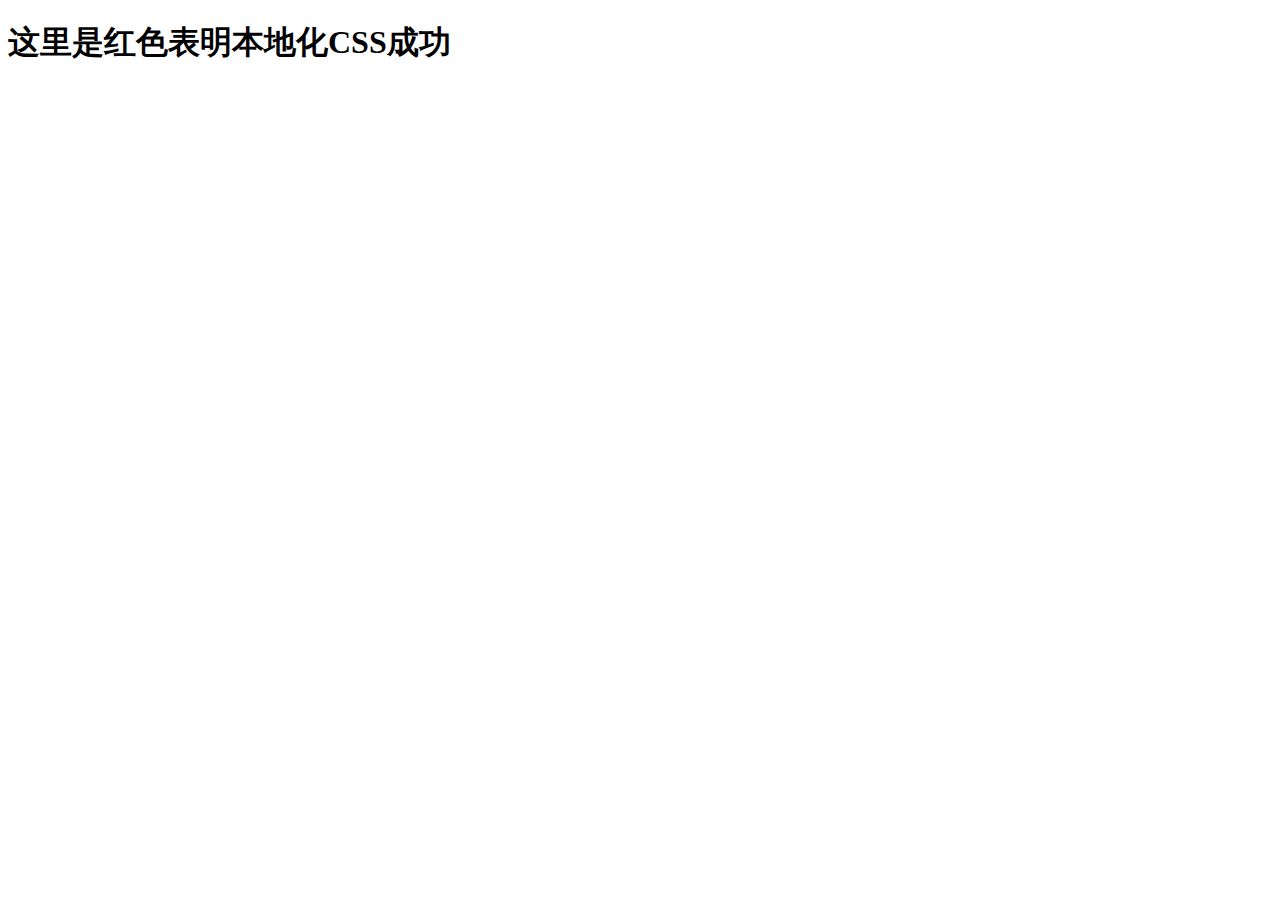
<file: test/index.html>
<!DOCTYPE html>
<html>
    <head>
        <meta http-equiv="Content-Type" content="text/html; charset=UTF-8" />
        <title>Test Web-Localize</title>
        <script src="../src/localize.js?__inline" type="text/javascript"></script>
        <script>
            var secStart = (new Date()).getTime();
        </script>

        <link id="wl_test1_css" href="test1_a735472.css" rel="@placeholder"/>
        <script>WL.localize('wl_test1_css');</script>

        <link id="wl_test2_css" href="test2.css?1345678" rel="@placeholder"/>
        <script>WL.localize('wl_test2_css');</script>

        <link id="wl_test3_css" href="test3_335b765.css" rel="@placeholder"/>
        <script>WL.localize('wl_test3_css');</script>

        <link id="wl_test1_js" href="test1_789bae3.js" rel="@placeholder"/>
        <link id="wl_common_lib_js" href="common_lib-aio_57075cf.js" rel="@placeholder"/>
        <link id="wl_common_rocket_js" href="common_rocket-aio_9349694.js" rel="@placeholder"/>
        <link id="wl_gmu_js" href="gmu-aio_23144bf.js" rel="@placeholder"/>
        <link id="wl_webappandroid_js" href="webappandroid-aio_1a932f1.js" rel="@placeholder"/>

        <link id="wl_test_finishload_js" href="test_finishload.js" rel="@placeholder"/>
    </head>
    <body>
        <h1>这里是红色表明本地化CSS成功</h1>
        <h2></h2>
    </body>

    <script>
        WL.localize('wl_test1_js');
        WL.localize('wl_common_lib_js');
        WL.localize('wl_common_rocket_js');
        WL.localize('wl_gmu_js');
        WL.localize('wl_webappandroid_js');

        WL.localize('wl_test_finishload_js');
    </script>

</html>
</file>
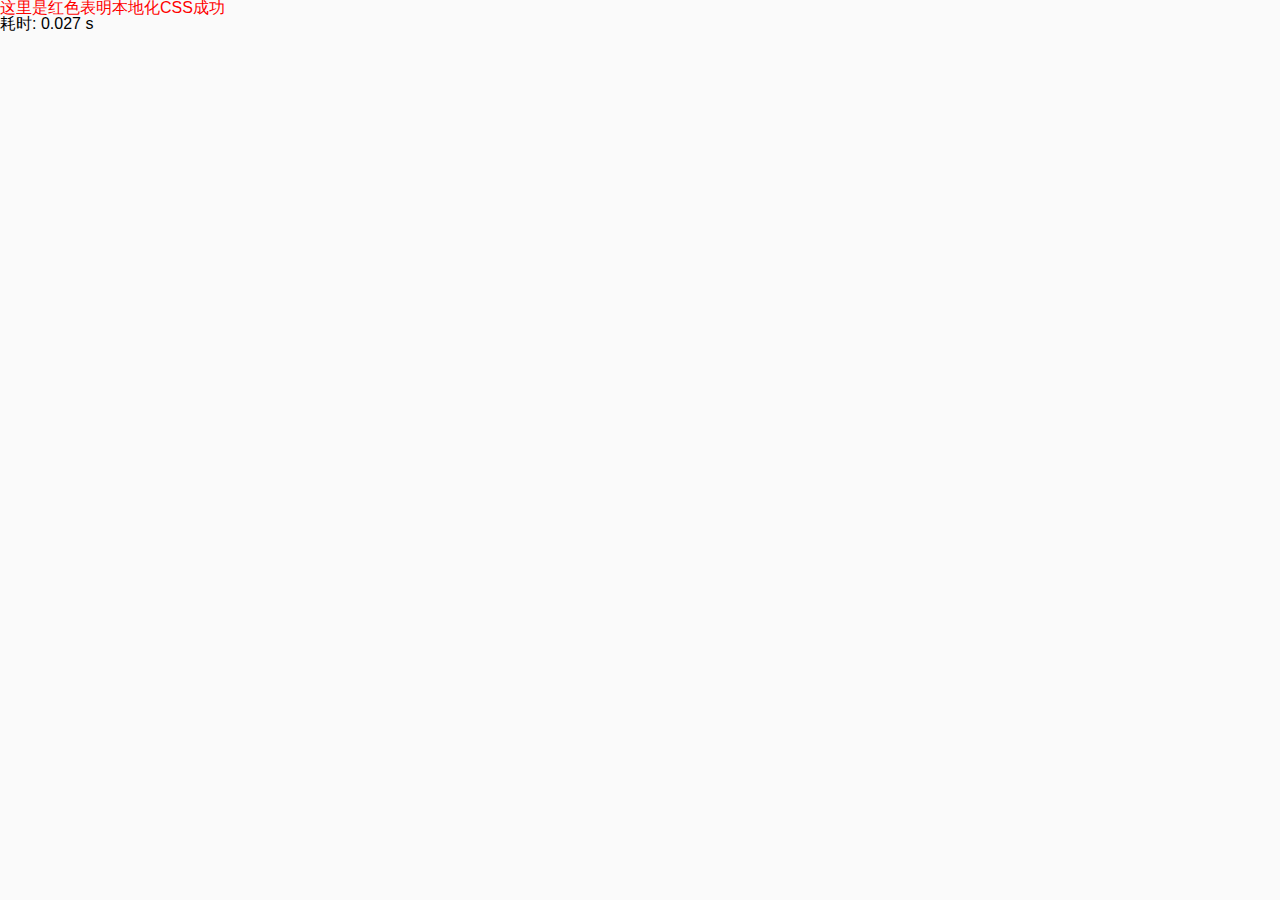
<file: test/index_nolocal.html>
<!DOCTYPE html>
<html>
    <head>
        <meta http-equiv="Content-Type" content="text/html; charset=UTF-8" />
        <title>Test No-Localize</title>
        <script src="../src/localize.js?__inline" type="text/javascript"></script>
        <script>
            var secStart = (new Date()).getTime();
        </script>

        <link id="wl_test1_css" href="test1_a735472.css" rel="stylesheet"/>
        <link id="wl_test2_css" href="test2.css?1345678" rel="stylesheet"/>
        <link id="wl_test3_css" href="test3_335b765.css" rel="stylesheet"/>

    </head>
    <body>
        <h1>这里是红色表明本地化CSS成功</h1>
        <h2></h2>

    <script src="test1_789bae3.js"></script>
    <script src="common_lib-aio_57075cf.js"></script>
    <script src="common_rocket-aio_9349694.js"></script>
    <script src="gmu-aio_23144bf.js"></script>
    <script src="webappandroid-aio_1a932f1.js"></script>

    <script src="test_finishload.js"></script>
    </body>


</html>
</file>
<file: test/test1_a735472.css>
body{
    background-color: #999;
}
</file>
<file: test/test2.css>
h1{
    color: #f00;
}
</file>
<file: test/test3_335b765.css>
/* http://meyerweb.com/eric/tools/css/reset/ 
   v2.0 | 20110126
   License: none (public domain)
*/
html, body, div, span, applet, object, iframe,
h1, h2, h3, h4, h5, h6, p, blockquote, pre,
a, abbr, acronym, address, big, cite, code,
del, dfn, em, img, ins, kbd, q, s, samp,
small, strike, strong, sub, sup, tt, var,
b, u, i, center,
dl, dt, dd, ol, ul, li,
fieldset, form, label, legend,
table, caption, tbody, tfoot, thead, tr, th, td,
article, aside, canvas, details, embed, 
figure, figcaption, footer, header, hgroup, 
menu, nav, output, ruby, section, summary,
time, mark, audio, video {
    margin: 0;
    padding: 0;
    border: 0;
    font-size: 100%;
    font: inherit;
    font-family: arial;
    vertical-align: baseline;
}
/* HTML5 display-role reset for older browsers */
article, aside, details, figcaption, figure, 
footer, header, hgroup, menu, nav, section {
    display: block;
}
body {
    line-height: 1;
    background-color: #fafafa;
}
ol, ul {
    list-style: none;
}
blockquote, q {
    quotes: none;
}
blockquote:before, blockquote:after,
q:before, q:after {
    content: '';
    content: none;
}
table {
    border-collapse: collapse;
    border-spacing: 0;
}

#wrapper{
    position: relative;
    width:100%;
    height:100%;
    background-color:#fafafa;
}

.ui-refresh-wrapper{
    padding: 14px 40px;
}

.ui-refresh {
    height: 36px;
    line-height: 36px;
    background-color: #eef0f2;
    text-align: center;
    /*
    font-size: 0;
    */
    border: 1px solid #d2d9e0;
}
.ui-refresh:active{
    background-color: #e2e6eb;
}
.ui-refresh-pullup-icon {
    display: inline-block;
    width: 20px;
    height: 20px;
    background: transparent url(http://wap.baidu.com/static/news/webapp_pro/img/refresh.png) 0 0 no-repeat;
    background-size: 40px 20px;
    margin-right: 8px;
    vertical-align: middle;
}

.ui-refresh .ui-refresh-pullup-icon  {
    -webkit-transition-property: -webkit-transform;
    -webkit-transition-duration: 400ms;
    -webkit-transition-timing-function: ease-in-out;
    -webkit-transform: rotate(180deg);
}

.ui-refresh.ui-refresh-flip .ui-refresh-pullup-icon {
     -webkit-transform: rotate(0deg) translateZ(0) !important;
 }

.ui-refresh.ui-refresh-flip-origin .ui-refresh-pullup-icon {
    -webkit-transform: rotate(180deg) translateZ(0) !important;
}

.ui-refresh-loading .ui-refresh-pullup-icon {
    background-position: -20px 0;
    -webkit-transform: rotate(0deg);
    -webkit-transition-duration: 0ms;
    -webkit-animation-name: ui-refresh-loading-anim;
    -webkit-animation-duration: 1s;
    -webkit-animation-iteration-count: infinite;
    -webkit-animation-timing-function: linear;
}

@-webkit-keyframes ui-refresh-loading-anim {
    from {
        -webkit-transform: rotate(0deg);
    }
    8.32% {
        -webkit-transform: rotate(0deg);
    }
    8.33% {
        -webkit-transform: rotate(30deg);
    }
    16.65% {
        -webkit-transform: rotate(30deg);
    }
    16.66% {
        -webkit-transform: rotate(60deg);
    }
    24.99% {
        -webkit-transform: rotate(60deg);
    }
    25% {
        -webkit-transform: rotate(90deg);
    }
    33.32% {
        -webkit-transform: rotate(90deg);
    }
    33.33% {
        -webkit-transform: rotate(120deg);
    }
    41.65% {
        -webkit-transform: rotate(120deg);
    }
    41.66% {
        -webkit-transform: rotate(150deg);
    }
    49.99% {
        -webkit-transform: rotate(150deg);
    }
    50% {
        -webkit-transform: rotate(180deg);
    }
    58.32% {
        -webkit-transform: rotate(180deg);
    }
    58.33% {
        -webkit-transform: rotate(210deg);
    }
    66.65% {
        -webkit-transform: rotate(210deg);
    }
    66.66% {
        -webkit-transform: rotate(240deg);
    }
    74.99% {
        -webkit-transform: rotate(240deg);
    }
    75% {
        -webkit-transform: rotate(270deg);
    }
    83.32% {
        -webkit-transform: rotate(270deg);
    }
    83.33% {
        -webkit-transform: rotate(300deg);
    }
    91.65% {
        -webkit-transform: rotate(300deg);
    }
    91.66% {
        -webkit-transform: rotate(330deg);
    }
    99.99% {
        -webkit-transform: rotate(330deg);
    }
    to {
        -webkit-transform: rotate(360deg);
    }
}

.ui-refresh-pullup-label {
    font-size: 14px;
    color: #545454;
    vertical-align: middle;
}

footer{
    height:98px;
    text-align:center;
    color:#acacac;
    overflow:hidden;
    font-size:14px;
}
footer a,.footer span {
    padding:0 18px;
}
footer .client-version a,.footer .client-version span {
    padding:0 10px;
}
footer a {
    color:#0B62B2;
    text-decoration:none;
}
footer span {
    color:#333;
}
footer .client-version span {
    padding: 0 10px;
}
footer .copy-right,.footer .copy-right a{
    padding:0 10px;
    color:#515151;
}
footer .copy-right a{
    padding-right:0;
}
footer p{
    height:32px;
    line-height:32px;
}
footer .footer-recommand{
    border-bottom: 1px solid #D5E0EA;
    height: 34px;
    line-height: 34px;
    background-color: #EFF3F6;
    color: #0b62b2;
    font-size: 14px;
    display: block;
}
footer .footer-recommand-1{
    border-bottom: 1px solid #247DC1;
}
.all-classes {
    position: relative;
    background-color: #f2f2f2;
    overflow: hidden;
    display: none;
}

.all-classes:after {
   content:"";
   width: 100%;
   height: 0;
   background: transparent;
   position: absolute;
   -webkit-box-shadow: 0 0 2px 1px rgba(0,0,0,0.17);
}

.all-classes .all-classes-zone {
    display: table;
    width: 100%;
}

.all-classes-row {
    display: table-row;
}

.all-classes-row a {
    display: table-cell;
    font-size: 16px;
    line-height: 16px;
    color: #414141;
    text-align: center;
    padding: 14px 0;
    text-decoration: none;
}

.all-classes-row:first-child a {
    padding-top: 20px;
}

.all-classes-row:last-child a {
    padding-bottom: 20px;
}

.all-classes-row a:first-child {
    padding-left: 7px;
}

.all-classes-row a:last-child {
    padding-right: 7px;
}

/* translate性能优化 */
#page-view-wrapper *, .listing-view-wrapper *, #page-view-wrapper * {
    -webkit-transform: translateZ(0);
}


/* 取消默认按钮按下状态 */
*{
-webkit-tap-highlight-color: rgba(0,0,0,0);                                                                                     
-webkit-touch-callout: none; 
}

.lazy-load{
    width: 92px;
    height: 66px;
    background: url(http://wap.baidu.com/static/news/webapp_lite/img/news_placeholder.png);
    background-size: 92px 66px;
}



.btn-search, 
.btn-back,
.btn-bigger, 
.btn-smaller, 

.ui-toolbar-func .btn-slide,

.ui-footer-app-download span,

.page-view-list-item-inner div:nth-child(2) span:nth-child(3), 
.page-view-share span,

.ui-gotop span{
    border:none;
    background-image: url("/static/news/webapp/webappandroid/img/bg-toolbar.png");
    background-size: 50px 600px;
    -webkit-background-size: 50px 600px;
    background-repeat:no-repeat;
}


#searchsubscribe_list .item,
.subscribe-list .item,
#preview_view_subscribeinfo .state-btn{
    background-image: url("/static/news/webapp/webappandroid/img/bg-subscribe.png");
    -webkit-background-size: 30px 300px;
    background-repeat: no-repeat;
}

#subscribe_view_search .search-box,
#index_view_search .search-box{
    background-image: url("/static/news/webapp/webappandroid/img/bg-simple-searchbox.png");
    background-size: 25px 75px;
    -webkit-background-size: 25px 75px;
    background-repeat: no-repeat;
}

.btn-config,
.ui-config .user,
.ui-config .image-mode,
.ui-config .mark,
.ui-config .slide-mode{
    background-image: url("/static/news/webapp/webappandroid/img/bg-config.png");
    background-repeat: no-repeat;
    -webkit-background-size: 30px 300px;
}


.ui-dialog{
	overflow: hidden;
	margin: 0 auto;
	background: #f5f5f5;
	z-index: 9999;
	position:absolute;
	display: none;
	-webkit-box-shadow: 0px 1px 10px #bbbbbb;
}

.ui-dialog .ui-dialog-title{
	height: 50px;
	line-height: 50px;
	font-size: 16px;
	text-align: center;
	background: #373737;
	color: #fff;
	font-weight: 700;
	position: relative;
}

.ui-dialog .ui-dialog-close{
	position: absolute;
	top: 10px;
	right: 10px;
	width: 30px;
	height: 30px;
	font-size: 18px;
	line-height: 30px;
	font-weight: 700;
	cursor: pointer;
}

.ui-dialog .ui-dialog-content{
	padding: 20px 0;
	position: relative;
}

/** mask */
.ui-mask{
	position: absolute;
	top: 0;
	left: 0;
	background: #888;
	opacity: 0.5;
	display: none;
	z-index: 9999;
}
.ui-input-mask{
    /*
	position: relative;
	z-index: 9999;
    */
}

.ui-suggestion{
	position: absolute;
	top: 50px;
	left: -4px;
    right: -4px;
	display: none;
	z-index: 9999;	
	font-size: 16px;
	border: 1px solid #b1b1b1;
    border-width: 1px 0;
	background-color:#fff;
}

.ui-suggestion ul{
	list-style: none;
	background: #fff;
}

.ui-suggestion ul li{
	border-bottom: 1px solid #e7e7e7;
	height: 40px;
	line-height: 40px;
}

.ui-suggestion .ui-suggestion-result{
	padding: 0 13px;
	display: block;
}

.ui-suggestion .ui-suggestion-result-highlight{
	background: #ededed;
}

.ui-suggestion .ui-suggestion-result span{
	color: #878787;
}

.ui-suggestion .ui-suggestion-content{
	position: relative;
}

.ui-suggestion .ui-suggestion-button{
	border-top: 1px solid #e7e7e7;
	background: #f7f7f7;
	height: 40px;
	line-height: 40px;
}

.ui-suggestion-button span{
	text-decoration: none;
	text-align: center;
	color: #4B4B4B;
	display: inline-block;
	font-size: 14px;
	padding: 0 10px;
	cursor: pointer;
}

.ui-suggestion-button span:first-child{
	float: left;
	border-right: 1px solid #e7e7e7;
}

.ui-suggestion-button span:last-child{
 	float: right;
 	border-left: 1px solid #e7e7e7;
}

.ui-input-mask{
    /*
	position: relative;
    */
}

.ui-input-mask input{
	outline: none;
}

.ui-quickdelete-button{
    /*gmu-image-self*/background: url("[data-uri]") no-repeat;
	-webkit-background-size: 100%;
    -webkit-background-origin: content-box;
	visibility: hidden;
	position: absolute;
	cursor: pointer;
}

.ui-toolbar-container {
    position: relative;
    min-width: 320px;
}

.ui-toolbar, .ui-toolbar-mask {
    position: relative;
    height: 40px;
    z-index: 2;
    text-align: center;
    font-weight: normal;
    border-top: 1px solid #2786fb;
    border-bottom: 1px solid #2786fb;
    color: #fff;
    background-color: #2786fb;
}

.ui-toolbar-mask {
    position: absolute;
    top: 0;
    bottom: 0;
    left: 0;
    right: 0;
    opacity: 0.8;
}

.ui-toolbar-l, .ui-toolbar-r{
    position: absolute;
    height: 40px;
    overflow: hidden;
}

.ui-toolbar-title {
    display: inline-block;
    font-size: 18px;
    line-height: 40px;
}

.ui-toolbar-l{
    top:0;
    left:0;
}

.ui-toolbar-r{
    top:0;
    right:0;
}

.ui-toolbar-l .ui-toolbar-btn {
    float: left;
    margin: 4px 0 2px 5px;
}
.ui-toolbar-r .ui-toolbar-btn {
    float: right;
    margin: 4px 5px 4px 0;
}

.ui-toolbar-btn{
    font-size: 14px;
    height: 30px;
    min-width: 18px;
    line-height: 30px;
    background-color: #3f95ff;
    border: 1px solid #1176f2;
    padding: 0 8px;
}

.ui-toolbar-btn.press{
    background-color: #930c10;
}

.ui-toolbar-btn span {
    display: none;
}

.noimage .ui-toolbar-btn {
    background-image: none;
}

.noimage .ui-toolbar-btn span {
    display: inline;
}

/* specific to pages */
.btn-product, 
.btn-search, 
.btn-home, 
.btn-back,

.btn-bigger, 
.btn-smaller, 
.btn-dld, 

.ui-toolbar-group
{
    background-image: url("/static/news/webapp/webappandroid/img/bg-toolbar-webapp.png");
    background-repeat: no-repeat;
    background-size: 55px 1100px;
}

.btn-baidu {
    width: 32px;
}

.ui-toolbar-l .btn-product {
    margin-left: 0;
    border-left: 0;
    width: 28px;
    background-position: 12px 4px;
}

/*
.ui-toolbar-r .btn-baidu {
    width: auto;
}
*/

.btn-search {
    background-position: 6px -31px;
}

.btn-back {
    border: 0;
    height: 34px;
    width: 43px;
    background-position: 0 -177px;
    background-color: transparent;
    padding-left: 7px;
}
.btn-back.press {
    background-color: transparent;
    background-position: 0 -240px;
}

.btn-home {
    background-position: 6px -64px;
}

/* artical setting */
.ui-toolbar-func{
    position: relative;
    border-bottom: 1px solid #D2D2D2;
    height: 37px;
    background-color: #F4F4F4;
}
.ui-toolbar-func .ui-toolbar-btn {
    float: right;
    height: 37px;
    min-width: 30px;
    background-color: transparent;
    border: 0;
    color: #545454;
}

/*
.ui-toolbar-func .btn-slide {
    float: left;
    width: auto;
    height: 37px;
    line-height: 37px;
    margin: 0 0 0 8px;
    padding-left: 25px;
    background: url([data-uri]) no-repeat;
    background-size: 18px 50px;
    background-position: 0 -22px;
}
.ui-toolbar-func .btn-slide.disable {
    background-position: 0 10px;
}
*/

.ui-toolbar-group {
    position: absolute;
    right: 0;
    top: 0;
    width: 96px;
    background-position: 0 -109px;
}

.btn-bigger {
    background-position: 8px -460px;
}
.btn-smaller {
    background-position: 10px -420px;
}
.btn-more {
    width: 34px;
    padding:0;
}

.btn-config {
    width: 14px;
    background-position: 8px -192px;
}

.ui-toolbar-func .btn-dld {
    float: left;
    width: auto;
    height: 37px;
    line-height: 37px;
    margin: 0 0 0 8px;
}
.ui-toolbar-func .btn-dld {
    background-position: 0px -540px;
}

#search_view .btn-dld,
#searchbox_view .btn-dld {
    background-position: 3px -590px;
}

#image_view header {
    position: absolute;
    top: 0;
    left: 0;
    right: 0;
    z-index: 10;
}

#image_view .ui-toolbar {
    background-image:none;
    background-color: transparent;
    border-color: transparent;
}

#image_view .ui-toolbar-mask {
    background-image:none;
    background-color: #303030;
    border-top-color: #333333;
    border-bottom-color: #333333;
}

#image_view .ui-toolbar-btn {
    background-color: #3c3c3c;
    border-color: #232323;
}

#image_view .ui-toolbar-btn.press{
    background-color: #2e2e2e;
}

#image_view .btn-back {
    background-position: 0 -305px;
    background-color: transparent;
    border: 0;
}

#image_view .btn-back.press {
    background-color: transparent;
    background-position: 0 -368px;
}

#image_view .ui-toolbar-title {
    font-size: 14px;
}

.ui-more {
    display: -webkit-box;
    display: none;
    -webkit-box-orient: vertical;
    -webkit-box-shadow: 1px 0 0 rgba(216,216,216,.21) inset,0 1px 0 rgba(216,216,216,.21) inset,-1px 0 0 rgba(216,216,216,.21) inset,0 1px 0 rgba(255,255,255,.75),0 -1px 0 rgba(255,255,255,.75);
    position: relative;
    background:#F2F2F2;
    padding-bottom:2px;
}

.ui-more-links{
    display: -webkit-box;
    -webkit-box-flex: 1;
    height: 42px;
}
.ui-more-links:last-child {
    border-bottom: 1px solid #CECECE;
}

.ui-more-links a{
    display: -webkit-box;
    -webkit-box-pack: center;
    -webkit-box-align: center;
    height:100%;
    text-decoration: none;
    font-weight: bold;
    font-size: 14px;
    line-height: 100%;
    color: #545164;
    width: 20%;
}


.product-view-list {padding:5px 15px;}
.product-view-list-item {width:25%; height:75px; padding:15px 0 0; float:left;}
.product-view-list-item-icon {margin:0 auto; width:50px; height:50px; -webkit-background-size:260px 200px; background-repeat:no-repeat;}
.product-view-list-item-title {text-align:center; font:bold 14px/26px Arial; color:#5B5B5B;}
.product-view-list-item-icon{
    background-image:url("http://wap.baidu.com/static/news/webapp/webappandroid/img/product_list.png"); 
}


@-webkit-keyframes loading-anim {
    0% {-webkit-transform: rotate(0);}
    50% {-webkit-transform: rotate(180deg);}
    100% {-webkit-transform: rotate(360deg);}
}

.page-loading{
    position:absolute;
    left:0;
    top:0;
    right:0;
    bottom:0;
    display:inline-block;
    background-color:#CBCCCD;
    background-color:#F1F1F1;
    z-index:1000;
    text-align: center;
}

.page-loading-text{
    color: #888;
    font: normal 16px/30px normal;
}

.page-loading-logo, .page-loading-anim{
    margin-top: 160px;
    height:70px;
    width:70px;
    display:inline-block;
    background:url("[data-uri]") 0 0 no-repeat;
    background-size: 70px 140px;
}
.page-loading-anim{
    margin: 0;
    -webkit-animation: loading-anim 2s linear infinite;
    background-position:0 -70px;
}
 




/* ui components  */
/* global tip */
.global-tip{
    display:none;
    z-index:9999;

    position:fixed;
    left:0;
    right:0;
    bottom:50px;

    height:30px;
    margin:0 20px;

    text-align:center;
}

.global-tip span{
    padding: 5px;
    border:1px solid #ddd;
    border-radius:3px;
    background-color:rgba(0, 0, 0, 0.8);
    color:#fff;
    font:normal 16px/30px Arial;
}



.search-form {
    box-shadow: 0 2px 2px #ededed;
    -webkit-box-shadow: 0 2px 2px #ededed;
}

.search {
    position: relative;
    padding: 4px 5px 5px;
    display: -webkit-box;
    background: #f2f2f2;
    -webkit-box-pack: start;
    border-bottom: 1px solid #cecece;
    z-index: 999;
}

.search input {
    border: none;
    border-radius: 0;
    background: none;
    -webkit-appearance: none;
    font-size: 16px;
    vertical-align: middle;
}

.search-input {
    -webkit-box-flex: 1;
    border: 1px solid #9a9a9a;
    border-radius: 2px 0 0 2px;
    background: #fff url("[data-uri]") 0 0 no-repeat;
}

.search-input input {
    width: 100%;
    height: 39px;
    padding: 0;
}

.search-button {
    border: 1px solid #888;
    border-left: 0;
    border-radius: 0 2px 2px 0;
    z-index: 0;
}

.search-button input {
    height: 39px;
    padding: 0 3px;
    margin: 0;

    border: 0 none transparent;
    border-radius: 0 !important;
    background: #e8e8e8;

    font-weight: bold;
    font-size: 16px;
    -webkit-appearance: none;
    -moz-appearance: none;
    line-height: 39px;
    color: #000;

    cursor: pointer;
}

.search-button-hover{
    background: -webkit-gradient(linear,left top,left bottom,from(#dfdfdf),to(#f7f6f6)) !important;
}

.ui-dialog .ui-dialog-content .buttonContent {
    text-align: center;
}

.ui-dialog .ui-dialog-content button {
    width: 80px;
    height: 30px;
    cursor: pointer;
    border: 1px solid #999;
    -webkit-appearance: none;
}

.ui-dialog .ui-dialog-content .ok {
    margin-left: 10px;
}

.ui-suggestion {
    top:50px;
    right:0;
}


.simple-searchbox{
    position: relative;
    height: 100%;
    width: 100%;
}

.simple-searchbox form,
.simple-searchbox form span{
    background-image: url("/static/news/webapp/webappandroid/img/bg-simple-searchbox.png");
    background-size: 25px 75px;
    -webkit-background-size: 25px 75px;
    background-repeat: no-repeat;
}

.simple-searchbox form{
    position: absolute;
    top: 6px;
    left: 6px;
    right: 6px;
    height: 32px;
    padding: 0 28px;

    border: 1px solid #d2d5db;
    background-color: #fff;
    background-position: 5px 4px;
}

.simple-searchbox input{
    position: absolute;
    top: 0;
    left: 25px;
    bottom: 0;
    right: 32px;

    /* 与suggest对齐 */
    padding-left: 5px;

    -webkit-appearance: none;

    /* focus时无蓝框 */
    outline: none;

    border: none;

    font-size: 16px;
    line-height: 26px;
}

.simple-searchbox form span{
    display: block;
    position: absolute;
    right: 0;
    top: 0;
    bottom: 0;
    width: 32px;

    background-position: 3px -47px; 
}




.ui-config{
    position: absolute;
    z-index: 2;
    top: 42px;
    right: 8px;
    width: 160px;

    background-color: #fafafa;
    -webkit-border-radius: 3px;
    -webkit-box-shadow: 0 1px 3px #666;
}

.ui-config .arrow{
    position: absolute;
    top: -7px;
    right: 7px;
    width: 0;
    height: 0;
    border-bottom: 8px solid #fafafa;
    border-left: 8px solid transparent;
    border-right: 8px solid transparent;
}  

.ui-config .list{
}  

.ui-config .list > div{
    position: relative;
    height: 45px;
    padding-left: 40px;
    border-top: 1px solid #e4e8eb;
}

.ui-config .list > div:first-child{
    border-top: none;
}

.ui-config .list > div.pressed{
    background-color: #e4e8f0;
}

.ui-config .list span{
    color: #333;
    font-size: 16px;
    line-height: 46px;
}

.ui-config .list span.pressed{
    color: #222;
}

.ui-config .user{
    background-position: 12px 11px;
}

.ui-config .image-mode{
    background-position: 14px -26px;
}

.ui-config .slide-mode{
    background-position: 15px -58px;
}

.ui-config .mark{
    position: absolute; 
    right: 4px;
    top: 2px;
    width: 40px;
    height: 40px;
}

.ui-config .mark.on{
    background-position: 2px -99px;
}

.ui-config .mark.off{
    background-position: 2px -146px;
}


.ui-footer {
    height: 44px;
    overflow: hidden;

    background-color: #0f6fe4;
    font-size: 13px;
    line-height: 44px;
}

.ui-footer .item-wrapper{
    float: left;
    width: 33.3%;
    height: 100%;
    overflow: hidden;
    margin-left: -1px;

    text-align: center;
    border-left: 1px solid #0057c1;
    color: #fff;
}

.ui-footer .item-wrapper:first-child{
    margin-left: 0;
    border-left: none;
}

.ui-footer .item{
    display: inline-block;
    height: 100%;
    padding-left: 25px;
}

.ui-footer .feedback,
.ui-footer .app-recommend,
.ui-footer .app-download{
    background-image: url("/static/news/webapp/webappandroid/img/bg-footer.png");
    background-repeat: no-repeat;
    -webkit-background-size: 30px 300px;
}

.ui-footer .feedback{
    background-position: 0px 14px;
}

.ui-footer .app-download{
    background-position: 0px -53px;
}

.ui-footer .app-recommend{
    background-position: 0px -19px;
}

.newsad-banner {
    display: block;
    width: 100%;
    font-size: 0;
    -webkit-background-size: 10px 51px;
    background-repeat: repeat;
}

.newsad-banner > div {
    position:relative;
    background-repeat: no-repeat;
    -webkit-background-size:320px 51px;
}

.newsad-banner.top-banner > div {
    width:320px;    
    height:51px;    
    margin:0 auto;  
}

.newsad-banner > div > span {                
    display:block;    background: url(http://m.baidu.com/static/news/webapp_lite/img/round_close.png) 2px 3px no-repeat;    background-size: 16px 16px;    width:40px;    height:40px;    position:absolute;    left:0px;
    top:0px;
    z-index:100;
}
.newsad-banner > div > img {
    width: 100%;
}




/* global views */
/* gotop*/
.ui-gotop{
    width: 55px;
    height: 35px;
    position: absolute;
    bottom: 5px;
    right: 5px;
    z-index: 1000;
    background: #454545;
    color: white;
    cursor: pointer;
    visibility: hidden;
    -webkit-perspective: 1000;
    -webkit-backface-visibility: hidden;
    -webkit-transform: translate(0px,-10px);
    -webkit-border-radius: 2px;
    -webkit-transition-property: bottom;
    -webkit-transition-duration: 400ms;
    -webkit-transition-timing-function: ease;
    -webkit-box-shadow: 0 0 5px #9C9C9C;
    opacity: .9;
}

.ui-gotop span {
    position: relative;
    display: block;
    padding: 9px 0;
    line-height: 14px;
    text-align: center;
}

.ui-gotop span {
    background: url("[data-uri]") no-repeat 0px 0px;
    -webkit-background-size: 55px 35px;
}



/* pages */
/* index */
#index_view{
    display:none; 
    position: absolute;
    top:0;
    left:0;
    right:0;
    bottom:0;
    background-color: #fafafa;
}

#index_view_sections {
    position:relative;
    /* 由navigator覆盖，解决框webview中carousel顶部莫名的1px白线 */
    z-index: 1;
    top: -2px;

    min-height: 800px;
}

.index-view-subpage{
    position: relative;

    /** 不使用绝对定位：无子页面动画，同时让footer内容不至于被绝对定位内容覆盖
    position: absolute;
    top:0;
    left:0;
    right:0;
    bottom:0;
    */

    /**
     * min-height: 800px;
     * subpage本身不要设置min-height，不然
     * 其内部的pageloading可能会因为其他内容的展现而闪动 
     */

    /* 避免初始加载时ui-refresh的margin-top超出 */
    margin-top: -1px;
    border-top: 1px solid transparent;

    border-bottom: 1px solid transparent;
}

.index-view-subpage .no-result{
    margin-top: 20px;
    padding: 20px 0;
    text-align: center;
    font-size: 16px;
    line-height: 20px;
}

.index_tofeedback {
    position: relative;
}

.index_tofeedback a{
    color:#666;
    font-size:14px;
    display:inline-block;
    width:100%;
    height:33px;
    text-align: center;
    line-height: 33px;
    text-decoration: none;
}
.index_tofeedback a:active {
    background-color: #e9e9e9;
}
.index-section-title,.index_tofeedback {
    display:table;
    width:100%;
    height:42px;
    background-color: #f4f4f4;
    color: #3b3b3b;
    border-bottom:1px solid #e0e0e0;
}
.index_tofeedback{
    height:33px;
}
.index-section-title h2 {
    display:table-cell;
    text-align: center;
    position: relative;
    bottom: -1px;
}

.index-section-title h2 span {
    display: inline-block;
    font-size:18px;
    line-height: 37px;
    border-top: 2px solid transparent;
    border-bottom:3px solid transparent;
}

.index-section-title h2.index-title-current span {
    color: #007bed;
    border-bottom:3px solid #007bed;
}

.index-section, .index-list {
    background-color: #fafafa;
}

.index-list-item.touching {
    background-color: #e9e9e9;
}

.index-list-item.touched .index-list-main-title, 
.index-list-item.touched span {
    color: #707070;
}

.index-list-item {
    height: 66px;
    padding:10px;
    border-bottom: 1px solid #e7e7e7;
    overflow: hidden;
}

.index-list-main-text {
    height: 44px;
    overflow: hidden;
}

.index-list-image {
    font-size: 0;
    height: 64px;
    vertical-align: middle;
    width: 92px;
    float: right;
    text-align: center;
    margin-left: 10px;
    overflow: hidden;
    border: 1px solid #e8e8e8;
}

.index-list-image img {
    height: 64px;
    width: 92px;
    vertical-align: middle;
}

.index-view-subpage-focus .index-list-image {
    width: 75px;
    height: 63px;
}
.index-view-subpage-focus .lazy-load{
    background-position:-7px 0;
}

.index-view-subpage-focus .index-list-image img {
    height: 63px;
    margin-left: -8px;
}
.index-view-subpage-focus .index-list-main-text {
    height: 62px;
}
.index-view-subpage-focus .index-list-main-time {
    display: none;
}

.index-view-subpage-focus .index-list-main-abs {
    line-height: 20px;
}

.index-list-main-title {
    font-size: 16px;
    line-height: 22px;
    margin: -3px 0 2px 0;
    color: #262b31;
}

.index-list-main-abs, .index-list-main-time {
    font-size: 12px;
    line-height: 22px;
    color:#777;
}

.index-list-main-time {
    margin-top: -2px;
}

.index-list-item span {
    display: block;
    height: 23px;
    line-height: 23px;
    overflow: hidden;
}
.index-section-pages {
    height: 308px;
    position: relative;
    overflow: hidden;
}

.index-list {
    width: 100%;
}

.index-list:first-child {
    display: block;
}

#index_view footer{
    height: 70px;
}

/* index_view_carousel */
.index-carousel {
    display: block;
    -webkit-tap-highlight-color: rgba(0,0,0,0);
    -webkit-user-select: none;
    -webkit-touch-callout: none;
    -webkit-user-drag: none; 
}

.index-carousel, .index-carousel-container{
	background: url(http://m.baidu.com/static/news/webapp_pro/img/carousel_bg.png);
	background-size: 100px 100px;
	-webkit-background-size: 100px 100px;
}

.index-carousel, .index-carousel-container > div   {
    position: relative;
    min-height: 160px;
    width: 100%;
    margin: 0 auto;
}

.index-carousel, .index-carousel-container > div >div  {
    min-height: 160px;
    width: 100%;
}

.index-carousel-container {
    position: relative;
    display: -webkit-box;
    overflow: hidden;
    -webkit-box-orient: horizontal;
    -webkit-transition: -webkit-transform 200ms; 
    -webkit-transform-origin: 0px 0px;
}


.carousel-news-image {
    width: 100%;
    font-size: 0;
    text-align: center;
    position: relative;
}

.carousel-news-image img{
	display: block;
	width: 100%;
	min-height: 160px;
}
.index-view-carousel-mask {
    -webkit-transform: translateZ(0);
    position: absolute;
    height: 32px;
    bottom: 0;
    left: 0;
    right: 0;
    z-index: 1;
    background-image: -webkit-gradient(linear, 0% 0%,0% 100%, from(rgba(255, 255, 255, 0)), to(rgba(0, 0, 0, 0.4)));
}

.index-carousel-abs {
    position: absolute;
    height: 16px;
    line-height: 16px;
    bottom: 3px;
    left: 0;
    right: 0;
    font-size: 16px;
    color: #fff;
    margin: 10px 8px;
    -webkit-transform: translateZ(0);
    z-index: 1;
}

.index-carousel-abs span {
    display: block;
    overflow: hidden;
    text-shadow: 1px 1px 1px rgba(0, 0, 0, 0.65);
}

.index-carousel-nav {
    height: 3px;
    background-color: #B8BBC0;
    -webkit-transform: translateZ(0);
    z-index: 1;
}

.index-carousel-nav-wrap {
    display: -webkit-box;
}

.index-carousel-nav-wrap > div {
    height: 3px;
    -webkit-box-flex: 1;
}

.index-carousel-nav-wrap > div.cur {
    background-color: #2786FB;
}

#index_view_navigator{
    position: relative;
    background-color:#f7f8fa;
    -webkit-tap-highlight-color: rgba(0,0,0,0);
    overflow: hidden;

    /* 覆盖sections */
    z-index: 2;

    color: #5b6677;
}




#index_view_navigator .content{
    border-bottom: 1px solid #d2d5e8;
}

#index_view_navigator .less{
    position: absolute;
    top: 6px;
    right: 8px;
    bottom: 6px;
    width: 52px;
    padding-right: 4px;

    color: #5b6677;
    border: 1px solid #d2d8e5;
}

#index_view_navigator .more{
    position: absolute;
    left: 0;
    bottom: 0;
    top: 0;
    right: 0;
    overflow-y: hidden;

    color: #5b6677;
    background-color: #f7f8fa;
    line-height: 38px;
    text-align: center;
}

#index_view_navigator .less .up-triangle,
#index_view_navigator .more .down-triangle{
    display: inline-block;
    position: absolute;
    right: 4px;
    top: 14px;
    width: 0;   
    height: 0;
    border-left: 4px solid transparent;   
    border-right: 4px solid transparent;   
}

#index_view_navigator .less .up-triangle{
    border-bottom: 4px solid #6B696B;   
}

#index_view_navigator .more .down-triangle{
    right: 2px;
    top: 17px;
    border-top: 4px solid #6B696B;   
}

#index_view_navigator .content table{
    width: 100%;
    table-layout: fixed;
}

#index_view_navigator .content tr{
    border-bottom: 1px solid #e6ecf0;
}

#index_view_navigator .content td{
    height: 38px;
    /*
    width: 16.66%;
    */

    border: 1px solid #e6ecf0;
    font-size: 16px;
    line-height: 38px;
    font-weight: normal;
    text-align: center;
}

#index_view_navigator .content tr:first-child ,
#index_view_navigator .content tr:first-child td {
    border-top: none; 
}

#index_view_navigator .content tr:last-child,
#index_view_navigator .content tr:last-child td,
#index_view_navigator .content tr.last-shown-line,
#index_view_navigator .content tr.last-shown-line td{
    border-bottom: none;
}


#index_view_navigator .content td > div{
    position: relative;
    height: 100%;
}

#index_view_navigator .content td.placeholder{
    border: none;
}

#index_view_navigator .content td span{
    display: block;
    height: 38px;
    overflow-y: hidden;

    color: #5b6677;
    white-space: nowrap;
    text-overflow: ellipsis;
}

#index_view_navigator .content td span.cur{
    background-color: #e4e8f0;
    color: #2f3541;
}

#index_view_navigator .content td.small{
    font-size: 14px;
}





#index_view_navigator .footer{
    position: relative;
    height: 46px;

    border-bottom: 1px inset #bbc2ce;
    background-color: #fff;
    font-size: 16px;
    line-height: 32px;
    text-align: center;
}

#index_view_navigator .footer .btn-group{
    position: absolute;
    top: 6px;
    left: 8px;
    bottom: 6px;
}

#index_view_navigator .footer .manage-subscribe,
#index_view_navigator .footer .add-subscribe{
    float:left;
    width: 80px;

    border: 1px solid #d2d8e5;
}

#index_view_navigator .footer .manage-subscribe{
    width: 96px;
    border-left: none;
}

.index-weather{
    position:relative;
    height:200px;
    /* 让被navigator覆盖的上边距显示出来 */
    margin-top: 2px;
    overflow:hidden;

    font-family: Arial;
    font-weight: normal;
    font-style: normal;
    color:#fff;
}

.index-weather .city .switch,
.index-weather .tip-close {
    background-image: url("/static/news/webapp/webappandroid/page/index/img/bg-index-weather.png");
    background-size: 20px 100px;
    -webkit-background-size: 20px 100px;
    background-repeat: no-repeat;
}

.index-weather img{
    max-width:100%;
}

.index-weather .tip{
    display: none;
    position:absolute;
    z-index:1;
    top: 0;
    width: 100%;
    height: 36px;

    background-color: rgba(0,0,0,0.85);
    text-align: center;
    color: #fff;
    font: normal 13px/36px normal;
}

.index-weather .tip-close{
    position: absolute;
    right:0;
    top:0;
    bottom:0;
    width:36px;

    background-position:8px -64px;
}

.index-weather .city{
    position:absolute;
    top: 0;
    left: 16px;

    height:44px;
    /* 增大更改城市的点击区 */
    padding-bottom: 10px;

    overflow: hidden;
}

.index-weather .city .name{
    float: left;
    font-size: 30px;
    line-height: 60px;
}

.index-weather .city .switch{
    float: left;
    margin-left: 10px;
    padding-left: 14px;
    background-position: left 30px;

    font-size: 14px;
    line-height: 72px;
}

.index-weather .weather{
    position:absolute;
    left: 16px;
    bottom: 12px;
    height: 62px;

    padding-left: 80px;
    padding-top: 18px;
    background-size: 80px 80px;
    -webkit-background-size: 80px 80px;
    background-repeat: no-repeat;
    background-position: left 2px;
}

.index-weather .weather span{
    display:block;
}

.index-weather .weather .date{
    height: 13px;
    font-size: 13px;
    line-height: 13px;
}

.index-weather .weather .temperature{
    height: 36px;
    font-size: 28px;
    line-height: 36px;
}

.index-weather .weather .info{
    height: 13px;
    font-size: 13px;
    line-height: 13px;
}




/**
 * 无图模式
 */
.index-weather.no-image{
    height: 44px;
    max-height: none;

    background-color: #e5edf8;
    border-top:2px #c8ceda solid;
}

.index-weather.no-image .city{
    position:absolute;
    top: 0;
    left: 10px;
}

.index-weather.no-image .city .name{
    float: left;
    font-size: 20px;
    line-height: 44px;
    color:#000;
}

.index-weather.no-image .city .switch{
    float: left;
    margin-left: 6px;
    padding-left: 14px;
    background-position: 2px -20px;

    font-size: 16px;
    line-height: 44px;
    color: #5b6677;
}

.index-weather.no-image .weather{
    position:absolute;
    top: 0;
    left: auto;
    bottom: 0;
    right: 10px;
    height: 44px;

    padding: 0;
    text-align: right;
}

.index-weather.no-image .weather span{
    display:inline;
}

.index-weather.no-image .weather .info{
    height: 44px;
    font-size: 16px;
    line-height: 44px;
    color: #5b6677;
}


#index_view_topad{
    display: none;
}


#index_view_search{
    position: relative;
    z-index: 2;
    height: 34px;
    padding: 5px 6px;

    border-bottom: 1px solid #cfd4dd;
    background-color: #f7f8fa;
}

#index_view_search .search-box{
    height: 32px;
    padding-left: 32px;
            
    background-position: 5px 5px;
    background-color: #fff;

    border: 1px solid #bbc2ce;
    font-size: 14px;
    line-height: 32px;
    color: #bbc2ce;
}



#index_view .ui-toolbar{
    background-image: url("/static/news/webapp/webappandroid/img/bg-news-logo.png");
    background-repeat: no-repeat;
    background-position: center 8px;
    background-size: 77px auto;
    -webkit-background-size: 77px auto;
}

#index_view_appdownload .newsad-banner > div {
    -webkit-background-size:320px 60px;
}

#index_view_appdownload .newsad-banner.top-banner > div {
    width:320px;    
    height:60px;    
    margin:0 auto;  
}


/*page*/
#page_view{
    display:none;
    position: absolute;
    top:0;
    left:0;
    right:0;
    bottom:0;
    background-color: #fafafa;
}

#page_view_content{
    overflow:hidden; 
    position:relative;
    min-height: 400px;
}

.ad_footer img{width:100%;}
.page-view-video-content, .page-view-list-item-inner{
    background:url("[data-uri]") right center no-repeat;
    height: 68px;
    overflow:hidden;
    padding: 8px 25px 10px 10px;
    margin-right: 8px;
    -webkit-background-size:10px 15px;
}

.page-view-related h2, .page-view-hot h2{
    height: 34px;
    border-left: 2px solid #2786fb;
    background-color: #f5f5f5;
}

.page-view-related h2 span, .page-view-hot h2 span{
    display: block;
    height: 32px;
    padding-left: 8px;

    border-top: 1px solid #e6e6e6;
    border-bottom: 1px solid #e6e6e6;
    background-color: #f5f5f5;
    line-height: 32px;
    font-size: 16px;
    color: #000;
}

#page_view .ui-toolbar{
    height: auto;
    border-bottom: none;
}
.ui-toolbar-func .disabled{
    opacity: 0.2;
}

#page_view_btmad span {
    display: none;
}


.page-view-tags h2{
    height: 34px;
    border-left: 2px solid #2786fb;
    background-color: #f5f5f5;
}

.page-view-tags h2 span{
    display: block;
    height: 32px;
    padding-left: 8px;

    border-top: 1px solid #e6e6e6;
    border-bottom: 1px solid #e6e6e6;
    background-color: #f5f5f5;
    line-height: 32px;
    font-size: 16px;
    color: #000;
}

.page-view-tags .tag-list{
    padding: 0 10px 12px;
}

.page-view-tags .tag-list .tag{
    float: left;
    height: 28px;
    margin: 12px 12px 0 0;
    padding: 0 12px;
    overflow: hidden;

    border: 1px solid #e6ecf0;
    text-align: center;
    white-space: nowrap;
    font-size: 14px;
    line-height: 28px;
    color: #5b6677;
}

.page-view-article{padding-top: 16px;}
.page-view-artical-header {
    border-left: 4px #2786fb solid;
    margin-bottom: 20px;
}
.page-view-article-title{
    text-align: left;
    font-weight: bold;
    color: #000000;
    font-size: 20px;
    line-height: 25px;
    padding: 0 0 5px 7px;
    position: relative;
    top: -2px;
    margin-right: 11px;
}
.page-view-article-info{
    text-align: left;
    color: #8b8b8b;
    font-size: 12px;
    line-height: 14px;
    padding: 2px 11px 0px 7px;
}
.page-view-article-info-time{margin-left: 12px;}
.page-view-article-info-class{color: #30a5ff; float:right;}
.page-view-article-text{position: relative;color: #202020;margin: 8px 0;padding: 0 11px;font-size: 16px;line-height: 26px;text-indent: 32px;}
.page-view-article-text b{font-weight: bold;}

.page-view-article-img,
div.page-view-article-video {
    text-align: center; 
    overflow: hidden;
    margin:0 11px;
}

div.page-view-article-video img, 
.page-view-article-img img{
    max-width: 100%;
}

p.page-view-article-video {
    margin:11px 0;
    height: 66px;
    background:url(http://m.baidu.com/static/news/webapp_pro/img/video_holder.png) center center no-repeat;
    background-size: 130px 66px;
    -webkit-background-size: 130px 66px;
}


.page-view-article-placeholder{
	width: 130px;
	height: 62px;
}
.page-view-article-loading{
	position: relative;
}
.page-view-article-loading:after{
	content: "加载中...";
	position: absolute;
	width: 80px;
	height: 20px;
	line-height: 20px;
	left: 50%;
	top: 50%;
	margin-left: -40px;
	margin-top: -10px;
}

.page-view-article .lazy-load{
    margin: 0 auto;
    text-align: center;
    overflow: hidden;
}
.page-view-article .lazy-load img{
    width: 90px;
    height: 90px;
}
.page-view-article-img > div {
    position: relative;
    display: inline-block;
}

.page-view-article-img span {
    position: absolute;
    display: block;
    bottom: 10px;
    right: 10px;
    height: 20px;
    border-radius: 20px;
    background-color: #292929;
    font-size: 12px;
    line-height: 20px;
    color: #d5d5d5;
    padding: 0 8px 0 24px;
    background-position: 8px 6px;
}

div.page-view-article-video > div {
    position: relative;
    display: inline-block;
}

div.page-view-article-video span {
    position: absolute;
    display: block;
    left: 0;
    right: 0;
    top: 0;
    bottom: 0;
    background: url("/static/news/webapp/webappandroid/img/bg-videoplayer.png") no-repeat center center;
    background-size: 60px 60px;
}

.page-view-article-placeholder + span, 
.page-view-article-loading span{
    display: none;
}

.page-view-article-placeholder{
	width: 130px;
	height: 62px;
}
.page-view-article-loading{
	position: relative;
}

.page-view-article-loading:after{
	content: "加载中...";
	position: absolute;
	width: 80px;
	height: 20px;
	line-height: 20px;
	left: 50%;
	top: 50%;
	margin-left: -40px;
	margin-top: -10px;
}

.page-view-article .lazy-load{
    margin: 0 auto;
    text-align: center;
    overflow: hidden;
}
.page-view-article .lazy-load img{
    width: 90px;
    height: 90px;
}

.page-view-article-img > div {
    position: relative;
    display: inline-block;
}

.page-view-article-img span {
    position: absolute;
    display: block;
    bottom: 10px;
    right: 10px;
    height: 20px;
    border-radius: 20px;
    background-color: #292929;
    font-size: 12px;
    line-height: 20px;
    color: #d5d5d5;
    padding: 0 8px 0 24px;
    background-position: 8px 6px;
}

.page-view-article-placeholder + span, 
.page-view-article-loading span{
    display: none;
}

.page-view-hot .page-list-item {
    height: 82px;
    border-bottom: 1px solid #ced7df;
    padding-left: 8px;
}
.page-view-hot .page-list-item-image {
    height: 62px;
    width: 74px;
    float: left;
    font-size: 0;
    vertical-align: middle;
    text-align: center;
    margin: 10px 6px 0 0;
    overflow: hidden;
    background: url(http://wap.baidu.com/static/news/webapp_lite/img/news_placeholder.png) center center no-repeat;
    background-size: 92px 66px;
    -webkit-background-size: 92px 66px;
}
.page-view-hot .page-list-item-image img {
    height: 100%;
    margin-left: -7px;
}
.page-view-hot .page-list-item h3 {
    font-size: 16px;
    height: 16px;
    line-height: 16px;
    padding: 13px 0 7px 0;
    color: #000;
    overflow: hidden;
}
.page-view-hot .page-list-item-abs {
    display: block;
    font-size: 13px;
    height: 38px;
    line-height: 19px;
    color: #8e8e8e;
    overflow: hidden;
}

.img-eye {
    background-image: url([data-uri]);
    background-size: 13px 8px;
    -webkit-background-size: 13px 8px;
    background-repeat: no-repeat;
}   



.page-view-list-item {
    border-bottom: 1px solid #e7e7e7;
}

.page-view-list-item-inner{
    height: auto;
    padding-bottom: 8px;
}

.page-view-list-item-inner div {
    font-size: 16px;
    line-height: 22px;
}
.touched .page-view-list-item-inner>div:first-child{
	color: #777
}
.page-view-list-item-inner div:first-child{
    max-height: 44px;
    overflow: hidden;
}
.page-view-list-item:last-child {
    border: 0;
}

.page-no-content {
    padding: 0 22px 22px 22px;
    
}

.page-no-content-face {
    height: 155px;
    background: url([data-uri]) center center no-repeat;
    background-size: 95px 95px;
    -webkit-background-size: 95px 95px;
}

.page-no-content h1 {
    line-height: 18px;
    font-size: 18px;
    padding-bottom: 10px;
    border-bottom: 1px solid #b7babb;
}

.page-no-content span {
    color: #8e8e8e;
    font-size: 14px;
    line-height: 20px;

}
.page-no-content-reason {
    display: table;
    margin: 0 auto;
    padding: 7px 0 27px 0;
}
.page-no-content-label,
.page-no-content-text {
    display: table-cell;
}

.page-no-content-func {
    margin: 0 auto;
    text-align: center;
}

.page-no-content-func div {
    display: inline-block;
    border: 1px solid #ced2d4;
    background-color: #e9eced;
    color: #303030;
    font-size: 16px;
    line-height: 35px;
    height: 35px;
    width: 124px;
    border-radius: 5px;
    text-align: center;
}

.page-no-content-func div:first-child {
    margin-right: 20px;
}

.page-view-share {
    height: 32px;
    margin-bottom: 15px;
    padding-left: 11px;
}

.page-view-share.pressed {
    background-color: #e9e9e9;
    border-color: #c9c9c9;
}

.page-view-share dt {
    display:inline-block;
    vertical-align: top;
    line-height: 32px;
    font-size: 12px;
}

.page-view-share dd {
    display: inline-block;
    vertical-align: top;
    height: 32px;
}

.share-link {
    display: inline-block;
    width: 32px;
    height: 32px;
    margin-right: 10px;
    background: url(http://m.baidu.com/static/news/webapp_lite/img/share_icon.png) no-repeat;
    background-size: 200px 32px;
    -webkit-background-size: 200px 32px;
}

.share-weibo {
    background-position: 0 0;
}
.share-renren {
    background-position: -42px 0;
}
.share-douban {
    background-position: -84px 0;
}
.share-qweibo {
    background-position: -126px 0;
}
.share-qzone {
    background-position: -168px 0;
}

.page-view-state{border-top: 1px solid #ececec;height: 26px;text-align: center;margin-top: 20px;}
.page-view-state div{width: 90px;margin: -7px auto 0 auto;color: #8b8b8b;background-color: #FAFAFA;font-size: 14px;}
.page-view-state div a{color:#8b8b8b;text-decoration: none;}


#cpro_u1246783 {
    display: none;
    font-size: 0;
    border-top: 1px solid #d5e0ea;
    border-bottom: 1px solid #d5e0ea;
}
#cpro_link_inner {
    border-top: 1px solid #d2d9e0;
    border-bottom: 1px solid #d2d9e0;
    background: #ebeff4;
}
#cpro_link a {
    background: url([data-uri]) right center no-repeat;
    background-size: 10px 15px;
    -webkit-background-size: 10px 15px;
    height: 45px;
    overflow: hidden;
    display: block;
    text-align: left;
    font-size: 16px;
    line-height: 45px;
    text-decoration: none;
    padding: 0 0 0 11px;
    margin-right: 8px;
}

#page_view_btmad, 
#page_view_topad {
    display: none;
}

.page-ad-btm{
    display: block;
    width: 100%;
    height: auto;
    font-size; 0;
    -webkit-background-size: 10px 51px;
    background-repeat: repeat no-repeat;
}

.page-ad-btm > div{
    position: relative;
    background-repeat: no-repeat;
    -webkit-background-size: 320px 51px;
}

.page-ad-btm > div > img{
    display: block;
    width: 100%;
}

.page-ad-btm > div > span{
    position: absolute;
    top: 0;
    left: 0;
    z-index: 100;
    display: block;
    width: 40px;
    height: 40px;

    background: url("http://m.baidu.com/static/news/webapp_lite/img/round_close.png") 2px 3px no-repeat;
    -webkit-background-size: 16px 16px;
}

.page-comment-title {
	position: relative;
	height: 32px;
	margin-bottom: 12px;
	padding-left: 8px;
	border-left: 2px solid #2786fb;
	border-top: 1px solid #e6e6e6;
	border-bottom: 1px solid #e6e6e6;
	background-color: #f5f5f5;
	line-height: 32px;
	font-size: 16px;
	color: #000;
}
.page-comment-tooltip {
	position: absolute;
	top: 7px;
	left: 52px;
	display: inline-block;
	line-height: 13px;
	padding: 3px 6px;
	background: #dc5050;
	font-size: 13px;
	color: #fff;
	text-align: center;
	border-radius: 3px;
	vertical-align: middle;
}
.page-comment-tooltip:after {
	content: '';
	position: absolute;
	display: block;
	width: 0;
	height: 0;
	border-color: transparent;
	border-style: solid;
	top: 50%;
	left: -9px;
	margin-top: -5px;
	border-right-color: #dc5050;
	border-left-width: 0;
	border-width: 5px;
}
.page-comment-text {
	position: relative;
	margin: 0 10px 10px 10px;
	line-height: 20px;
	font-size: 16px;
	color: #b8bac0;
}
.page-comment-frame {
	height: 50px;
	border: 1px solid #b8bac0;
	padding: 7px 9px;
	overflow: auto;
	color: #262b31;
}
.page-comment-lead {
	position: absolute;
	top: 9px;
	left: 9px;
	height: 18px;
	padding-left: 25px;
	background-image: url('[data-uri]');
	background-repeat: no-repeat;
	background-size: 18px 18px;
	background-position: 0 -1px;
}

.page-comment-handle {
	position: relative;
	height: 30px;
	margin: 0 10px;
	padding-bottom: 10px;
}
.page-comment-btn {
	position: absolute;
	right: 0;
	line-height: 30px;
	padding: 0 14px;
	background-color: #0074ff;
	font-size: 16px;
	color: #fafafa;
}
.page-comment-btn-pressed {
	background-color: #579cf0;
}
.page-comment-nologin {
	position: absolute;
	left: 0;
	line-height: 30px;
	font-size: 16px;
	color: #3c70a6;
}

.page-comment-list {
	margin: 0 10px;
	margin-bottom: 10px;
}
.page-comment-tiem {
	padding-top: 9px;
	padding-bottom: 6px;
	border-top: 1px solid #e4e8eb;
}

.page-comment-info {
	line-height: 18px;
	margin-bottom: 7px;
	text-align: right;
}
.page-comment-user {
	float: left;
	font-size: 17px;
	color: #545454;
}
.page-comment-time {
	font-size: 14px;
	color: #b8bac0;
}

.page-comment-content {
	margin-bottom: 3px;
	line-height: 26px;
	font-size: 18px;
	color: #262b31;
}
.page-comment-list-handle {
	line-height: 16px;
	font-size: 16px;
	color: #3c70a6;
	text-align: right;
}
.page-comment-praise,
.page-comment-haspraise {
	position: relative;
	display: inline-block;
	margin-right: 8px;
	padding: 4px;
	padding-left: 20px;
	background-image: url('[data-uri]');
	background-repeat: no-repeat;
	background-size: 17px 50px;
}
.page-comment-praise {
	background-position: 0px 3px;
}
.page-comment-haspraise {
	background-position: 0 -31px;
}
.page-comment-one {
	position: absolute;
	left: 2px;
	top: 0;
	color: #3c70a6;
	font-size: 14px;
	opacity: 0;
}
.page-comment-replybtn {
	display: inline-block;
	padding: 4px;
}
.page-comment-tiem .page-comment-text {
	margin: 0;
	margin-bottom: 10px;
}
.page-comment-tiem .page-comment-handle {
	margin: 0;
	border: none;
	padding-bottom: 3px;
}

.page-comment-more {
	width: 98px;
	margin: 15px auto;
	border: 1px solid #d2d9e0;
	padding: 9px 70px;
	background-color: #eef0f2;
	font-size: 16px;
	text-align: center;
}
.page-comment-more:active {
	background-color: #e2e6eb;
}

/* image */
#image_view{
    display:none;
    position:absolute;
    top:0;
    left:0;
    bottom:0;
    right:0;
    background-color:#fafafa;
}

#image_carousel {
    overflow: hidden;
}

.image-carousel-item {
    display: table;
    width: 100%;
}

.image-carousel-item img {
    -webkit-transform: translate3d(0px,0px,0px);
    max-width: 100%;
}

.image-carousel-item span {
    display: table-cell;
    text-align: center;
    vertical-align: middle;
}

#image_list {
    position: absolute;
    top: 0;
    left: 0;
    right: 0;
    bottom: 0;
    background-color: #161616;
}

#image_list div {
    height: 100%;
    width: 100%;
}

#image_view header {
    -webkit-transition: top;
    -webkit-transition-duration: 250ms;
}

.c-array {
    background-image: url([data-uri]);
    background-repeat: no-repeat;
    background-size: 15px 35px;
    -webkit-background-size: 15px 35px;
    background-position: center center;
}

#image_view .image-left-array, #image_view .image-right-array {
    position: absolute;
    top: 0;
    bottom: 0;
    width: 42px;
    -webkit-transition-duration: 250ms;
}

.image-left-array {
    -webkit-transition: left;
    left: 0;
}
.image-right-array {
    -webkit-transition: right;
    right: 0;
    -webkit-transform: rotate(180deg);
}

#comment_view {
	display: none;
}
#comment_view_content {
	position: relative;
}
.comment-title {
	position: relative;
	height: 32px;
	margin: 0 -10px;
	padding-left: 8px;
	border-left: 2px solid #2786fb;
	border-top: 1px solid #e6e6e6;
	border-bottom: 1px solid #e6e6e6;
	background-color: #f5f5f5;
	line-height: 32px;
	font-size: 16px;
	color: #000;
}
.comment-box {
	margin: 10px 10px 0 10px;
}
.comment-text {
	position: relative;
	margin-bottom: 10px;
	line-height: 20px;
	font-size: 16px;
	color: #b8bac0;
}
.comment-frame {
	height: 50px;
	border: 1px solid #b8bac0;
	padding: 7px 9px;
	overflow: auto;
	color: #262b31;
}
.comment-lead {
	position: absolute;
	top: 9px;
	left: 9px;
	height: 18px;
	padding-left: 25px;
	background-image: url('[data-uri]');
	background-repeat: no-repeat;
	background-size: 18px 18px;
	background-position: 0 -1px;
}

.comment-handle {
	position: relative;
	height: 30px;
	margin-bottom: 10px;
}
.comment-btn {
	position: absolute;
	right: 0;
	line-height: 30px;
	padding: 0 14px;
	background-color: #0074ff;
	font-size: 16px;
	color: #fafafa;
}
.comment-btn-pressed {
	background-color: #579cf0;
}
.comment-nologin {
	position: absolute;
	left: 0;
	line-height: 30px;
	font-size: 16px;
	color: #3c70a6;
}

.comment-list {
	position: relative;
}
.comment-tiem {
	padding-top: 9px;
	padding-bottom: 6px;
	border-bottom: 1px solid #e4e8eb;
}

.comment-info {
	line-height: 18px;
	margin-bottom: 7px;
	text-align: right;
}
.comment-user {
	float: left;
	font-size: 17px;
	color: #545454;
}
.comment-time {
	font-size: 14px;
	color: #b8bac0;
}

.comment-content {
	margin-bottom: 3px;
	line-height: 26px;
	font-size: 18px;
	color: #262b31;
}
.comment-list-handle {
	line-height: 16px;
	font-size: 16px;
	color: #3c70a6;
	text-align: right;
}
.comment-praise,
.comment-haspraise {
	position: relative;
	display: inline-block;
	margin-right: 8px;
	padding: 4px;
	padding-left: 20px;
	background-image: url('[data-uri]');
	background-repeat: no-repeat;
	background-size: 17px 50px;
}
.comment-praise {
	background-position: 0px 3px;
}
.comment-haspraise {
	background-position: 0 -31px;
}
.comment-one {
	position: absolute;
	left: 2px;
	top: 0;
	color: #3c70a6;
	font-size: 14px;
	opacity: 0;
}
.comment-replybtn {
	display: inline-block;
	padding: 0 3px;
}
.commnet-replybox {
	margin-top: 3px;
}

.comment-more {
	width: 98px;
	margin: 15px auto;
	border: 1px solid #d2d9e0;
	padding: 9px 70px;
	background-color: #eef0f2;
	font-size: 16px;
	text-align: center;
}
.comment-more:active {
	background-color: #e2e6eb;
}
#searchbox_view{
    display:none; 
    position:absolute;
    top:0;
    left:0;
    bottom:0;
    right:0;
    background-color: #fafafa;
}
#searchbox_view_content{
    position: relative;
}

.searchbox-hotwords {
    position: relative;
    overflow: hidden;
    min-height: 500px;
    padding-bottom: 14px;

    background: url("[data-uri]") repeat;
    -webkit-background-size: 4px 4px;

    text-align: center;
}

.searchbox-hotwords-title{
    height: 42px;
    width: 80px;
    margin: 0 auto;
    background: url("[data-uri]") 0 8px no-repeat;
    -webkit-background-size: 25px 25px;
    padding-left: 13px;
    color: #626262;
    font-size: 16px;
    line-height: 42px;
}

.searchbox-hotwords .hotword{
    display: inline-block;
    height: 34px;
    margin: 6px 4px;
    padding: 0 9px;

    border-radius: 2px;
    font-size: 14px;
    line-height: 34px;
    color: #ffffff;
}

.searchbox-hotwords div.hotword:nth-child(2){
    background-color: #F289A2;
}
.searchbox-hotwords div.hotword:nth-child(3){
    background-color: #8CBDDC;
}
.searchbox-hotwords div.hotword:nth-child(4){
    background-color: #B4B953;
}
.searchbox-hotwords div.hotword:nth-child(5){
    background-color: #E3B342;
}
.searchbox-hotwords div.hotword:nth-child(6){
    background-color: #5BABEB;
}
.searchbox-hotwords div.hotword:nth-child(7){
    background-color: #F1914F;
}
.searchbox-hotwords div.hotword:nth-child(8){
    background-color: #9E8CCB;
}
.searchbox-hotwords div.hotword:nth-child(9){
    background-color: #79C5CE;
}
.searchbox-hotwords div.hotword:nth-child(10){
    background-color: #C4AB6F;
}
.searchbox-hotwords div.hotword:nth-child(11){
    background-color: #F36A62;
}
.searchbox-hotwords div.hotword:nth-child(12){
    background-color: #E193BD;
}

#search_view{
    display:none;
    position: absolute;
    top:0;
    left:0;
    right:0;
    bottom:0;
    background-color:#FAFAFA;
}
#search_view_form{width:100%; height:30px; background-color:#EEE;}
#search_view_content{
    position:relative;
    min-height:800px;
}
.search-view-subpage{
    position:relative;
    /*
    position: absolute;
    top:0;
    left:0;
    right:0;
    bottom:0;
    */
} 
.search-view-list-item {height:66px;padding:10px; overflow:hidden; border:1px solid #E7E7E7; border-width: 0 0 1px;}
.search-view-list-item.touched .search-view-list-item-content-title{color: #707070;}
.search-view-list-item.touching {background-color: #e9e9e9;}
.search-view-list-item-content{}
.search-view-list-item-news{height:44px;overflow:hidden;}
.search-view-list-item-content-title {font-size: 16px;line-height:22px; margin:-3px 0 2px 0; color: #373737;}
.search-view-list-item-content-abs {height:38px; width:100%; font:normal 12px/22px normal; color:#777;text-align:justify;text-overflow:ellipsis;overflow:hidden;width: auto;}
.search-view-list-item-content-info {margin-top: -2px;color: #777; font-size: 12px; line-height: 22px;}
.search-view-list-item-content-info-author{}
.search-view-list-item-content-info-time{margin-left: 10px; }
.search-view-list-item-img {float: right;margin-left: 10px;vertical-align: middle;width:66px;height:66px;overflow:hidden;}
.search-view-list-item-img img{display: block; border: 1px solid #E8E8E8; width: 64px; height: 64px;}
#none-result {color: #333;margin-top: 40px;}
#sorry {margin-bottom: 42px;font-size: 16px;margin-left: 12px;}
#none-result #sorry em {color: #BB0200;}
#none-result strong {color: #545454;height: 14px;font-size: 14px;line-height: 14px;margin-bottom: 7px;margin-left: 12px;}
#suggest {list-style: none;margin-top: 28px;margin-bottom: 48px;margin-left: 12px;}
#none-result #suggest li {font-size: 14px;line-height: 14px;height: 16px;padding-left: 14px;margin-bottom: 18px;}
#none-result #suggest li em {border-right: none;border-left: 5px solid #46446D;border-top: 4px solid transparent;border-bottom: 4px solid transparent;width: 0;height: 0;display: inline-block;line-height: 0;position: relative;top: -2px;margin-right: 5px;}
#none-result #suggest .em {color: #153DB7;}
#none-result a:visited {color: #00E;}
.search-view-top-tg{height: 33px;border-bottom:1px solid #CADBEC;background-color: #ECF4FC;font-size: 14px;line-height:33px;color:#295BB5;text-align: center;}
.search-view-list-item-img .lazy-load{background-position:-10px 0;}

/* product */
#product_view{display:none; background-color:#fafafa;}
#product_view_content{height:auto; overflow:hidden; position:relative;}


#feedback_view{background-color:#fafafa;display:none; position:absolute; top:0; left:0; right:0; bottom:0;}
#feedback_content{margin:0 6px 0 4px;background-color:#fafafa;}
#feedback_content form{margin-right: 5px;}
#feedback_content .fbtext,
#feedback_content .fbtextarea{-webkit-border-radius: 3px;line-height:14px;padding:10px 0;width:100%;border:1px solid #e2e2e2;background-color:#fff;color:#b7b7b7;}
#feedback_content .fbtextarea{font-size:16px;line-height:16px;height:53px;margin-top:5px;padding-left:5px;outline:none;resize:none;}
#feedback_content .fbtext{font-size:16px;line-height:16px;padding-left:5px;outline:none;}

#city_view {
    display:none; 
    position: absolute;
    top:0;
    left:0;
    right:0;
    bottom:0;
    background-color: #fafafa;
}

#city_searchbox{
    position: relative;
    height: 44px;

    background-color: #f7f8fa;
}


#city_list{
    position: relative;
    background-color: #fafafa;
}

#city_list_suggest,
#city_list_noresult,
#city_list_current,
#city_list_hot{
    border-top: 1px solid #dadde1;
}

#city_list_hot{
}

#city_list .title{
    height: 22px;
    padding-left: 16px;

    background-color: #f3f6f8;
    border-bottom: 1px solid #dadde1;

    font-size: 14px;
    line-height: 20px;
    color: #545454;
}

#city_list .info,
#city_list .item{
    height: 44px;
    padding-left: 16px;

    background-color: #fafafa;
    border-top: 1px solid #e4e8eb;

    font-size: 16px;
    line-height: 44px;
    color: #373737;
}

#city_list .list .info:first-child,
#city_list .list .item:first-child{
    border-top: none;
}

#city_list_noresult{
    padding-top: 36px;

    text-align: center;
    font-size: 16px;
    line-height: 24px;
    color: #838891;
}



#preview_view{
    display:none; 
    position: absolute;
    top:0;
    left:0;
    right:0;
    bottom:0;
    background-color: #fafafa;
}

#preview_view_content{
    position:relative;
    /* 由navigator覆盖，解决框webview中carousel顶部莫名的1px白线 */
    z-index: 1;
    top: -2px;

    min-height: 800px;
}

#preview_view_subscribeinfo{
    position: relative;
    height: 80px;
    overflow: hidden;
    margin-bottom: 3px;

    background-color: #f4f5f7;
    border-bottom: 1px solid #e4e8eb;
}

#preview_view_subscribeinfo .name,
#preview_view_subscribeinfo .state-btn{
    position: absolute;
    top: 25px;
    height: 30px;
    line-height: 30px;
}

#preview_view_subscribeinfo .name{
    left: 10px;
    right: 90px;
    overflow: hidden;

    white-space: nowrap;
    text-overflow: ellipsis;
    font-size: 18px;
}

#preview_view_subscribeinfo .state-btn{
    right: 10px;
    height: 28px;

    font-size: 16px;
}

#preview_view_subscribeinfo .state-btn.on{
    width: 40px;
    padding-left: 35px;

    border: 1px solid #4b9cff;
    background-color: #2786fb;
    background-position: 15px 7px;

    text-align: left;
    color: #fff;
}

#preview_view_subscribeinfo .state-btn.off{
    width: 75px;
    padding-left: 0;

    border: 1px solid #dbdbdb;
    background-color: #e5e7e9;
    background-position: 100px 100px;

    text-align: center;
    color: #7c7c7c;
}


#subscribe_view{
    display:none; 
    position:absolute;
    top:0;
    left:0;
    bottom:0;
    right:0;
    background-color: #fafafa;
}

#subscribe_view_search{
    height: 36px;
    padding: 10px;
}

#subscribe_view_search .search-box{
    height: 34px;
    padding-left: 32px;
            
    background-image: url("/static/news/webapp/webappandroid/img/bg-simple-searchbox.png");
    background-size: 25px 75px;
    -webkit-background-size: 25px 75px;
    background-repeat: no-repeat;
    background-position: 5px 5px;

    border: 1px solid #bbc2ce;
    font-size: 14px;
    line-height: 34px;
    color: #bbc2ce;
}


#subscribe_view_content{
    position: relative;
    min-height: 400px;
}

.subscribe-view-subpage{
    position: absolute;
    top: 0;
    left: 0;
    right: 0;
    bottom: 0;
}

#subscribe_view_tabs{
    height: 44px;
    max-height: 44px;            

    border-bottom: 2px solid #dee1e6;
}

#subscribe_view_tabs .tab{
    float: left;
    width: 25%;
    height: 16px;
    padding: 14px 0;

    border-bottom: 2px solid transparent;
    line-height: 16px;
    text-align: center;
}

#subscribe_view_tabs .tab.cur{
    border-color: #2786fb;
}

.subscribe-list dt{
    height: 36px;
    padding: 0 10px;

    background-color: #eceff4;
    border: 1px solid #ced7df;
    border-width: 1px 0;

    font-size: 14px;
    line-height: 36px;
}

.subscribe-list dt .title{
    float: left;

    color: #3b4352;
}

.subscribe-list dt .refresh{
    float: right;

    color: #2786fb;
}

.subscribe-list dd{
    position: relative;
}


.subscribe-list .item-wrapper{
    float: left;
    width: 50%;
    height: 46px;
}

.subscribe-list .item{
    height: 45px;

    border: 1px solid #e8ecf0;
    border-width: 0 0 1px 1px;
}

.subscribe-list .item-wrapper.last-placeholder .item{
    background-image: none;
}

.subscribe-list .item-wrapper.last-odd .item{
    width: 50%;
    border-bottom-width: 0;
    border-right-width: 1px;
}

.subscribe-list .item.on{
    background-position: right -29px;
}

.subscribe-list .item.off{
    background-position: right -76px;
}

.subscribe-list .item .name{
    display: block;
    height: 16px;
    overflow: hidden;
    padding: 15px 0 15px 10px;
    margin-right: 36px;

    white-space: nowrap;
    text-overflow: ellipsis;
    font-size: 16px;
    line-height: 16px;
    color: #3b4352;
}



#searchsubscribe_view {
    display:none; 
    position: absolute;
    top:0;
    left:0;
    right:0;
    bottom:0;
    background-color: #fafafa;
}

#searchsubscribe_searchbox{
    height: 46px;
}

#searchsubscribe_list h3{
    height: 22px;
    padding-left: 16px;

    background-color: #f3f6f8;
    border: 1px solid #dadde1;
    border-width: 1px 0;

    font-size: 14px;
    line-height: 22px;
    color: #545454;
}

#searchsubscribe_list .item{
    position: relative;
    height: 45px;

    border-bottom: 1px solid #e8ecf0;
}

#searchsubscribe_list .item.last{
    border-bottom: none;
}

#searchsubscribe_list .item.on{
    background-position: right -29px;
}

#searchsubscribe_list .item.off{
    background-position: right -76px;
}

#searchsubscribe_list .item .name{
    display: block;
    padding: 15px 0 15px 16px;
    margin-right: 36px;

    font-size: 16px;
    line-height: 16px;
    color: #3b4352;
}

#searchsubscribe_list .with-image{
    height: 59px;
}

#searchsubscribe_list .with-image.on{
    background-position: right -21px;
}

#searchsubscribe_list .with-image.off{
    background-position: right -68px;
}

#searchsubscribe_list .with-image .name{
    padding-top: 10px;
    padding-bottom: 33px;
}

#searchsubscribe_list .with-image img{
    float: left;
    width: 42px;
    height: 42px;
    margin: 7px 10px 7px 16px;

    border: 1px solid #e8ecf0;
}

#searchsubscribe_list .with-image .users{
    position: absolute;
    top: 36px;
    left: 70px;

    font-size: 12px;
    line-height: 12px;
    color: #666;
}


#managesubscribe_view {
    display:none; 
    position: absolute;
    top:0;
    left:0;
    right:0;
    bottom:0;
    background-color: #fafafa;
}

#managesubscribe_list h3{
    height: 34px;
    padding-left: 14px;

    background-color: #f3f6f8;
    border: 1px solid #dadde1;
    border-width: 1px 0;

    font-size: 14px;
    line-height: 34px;
    color: #545454;
}

#managesubscribe_list ul{
    position: relative;
}

#managesubscribe_list li{
    position: relative;
    height: 45px;
    padding: 0 47px 0 42px;

    border-bottom: 1px solid #e4e8eb;
    border-top: 1px solid #fff;
    background-color: #fff;
    line-height: 44px;
    font-size: 16px;

    -webkit-user-select: none;
}

#managesubscribe_list li.moving{
    z-index: 2;
    box-shadow: 0px 0px 4px #666;
    background-color: #e4e8f0;
}

#managesubscribe_list li span.handle,
#managesubscribe_list li span.delete{
    background-image: url("/static/news/webapp/webappandroid/page/managesubscribe/img/bg-managesubscribe.png");
    background-repeat: no-repeat;
    background-size: 25px auto;
    -webkit-background-size: 25px auto;
}

#managesubscribe_list li span.handle{
    position: absolute;
    top: 0;
    right: 0;
    height: 44px;
    width: 60px;
    background-position: 30px -37px;

    color: #ccc;
    font-size: 12px;
    line-height: 44px;
}

#managesubscribe_list li.moving span.handle{
    color: #e4e8f0;
}

#managesubscribe_list li span.delete{
    position: absolute;
    top: 0;
    left: 0;
    height: 44px;
    width: 44px;
    background-position: 11px 12px;
}

#managesubscribe_list li span.delete.rotate{
    -webkit-transform: rotate(90deg);
    -webkit-transition: -webkit-transform 300ms ease-out;
}

#managesubscribe_list li span.confirm-delete{
    display: none;
    position: absolute;
    top: 8px;
    right: 13px;
    height: 27px;
    width: 50px;

    background-color: #f13232;

    color: #fff;
    line-height: 27px;
    font-size: 14px;
    text-align: center;
}
</file>
